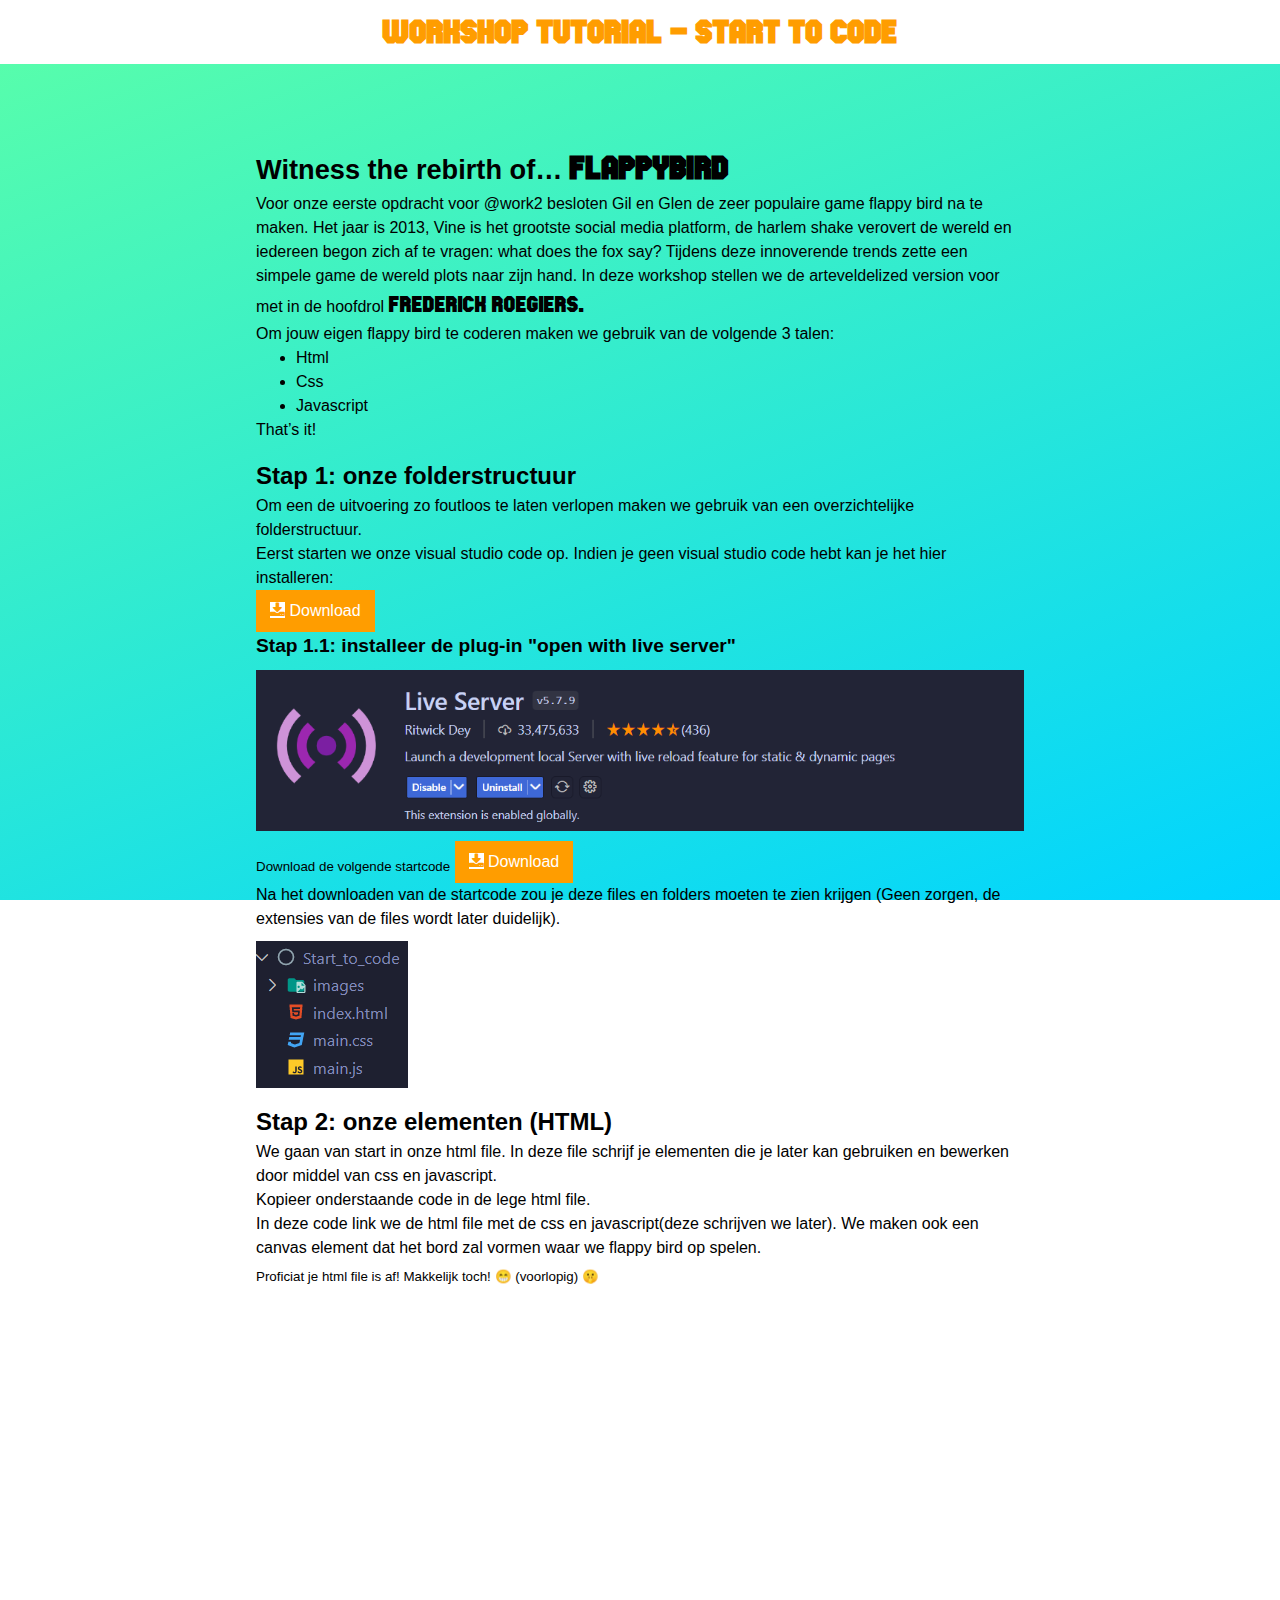
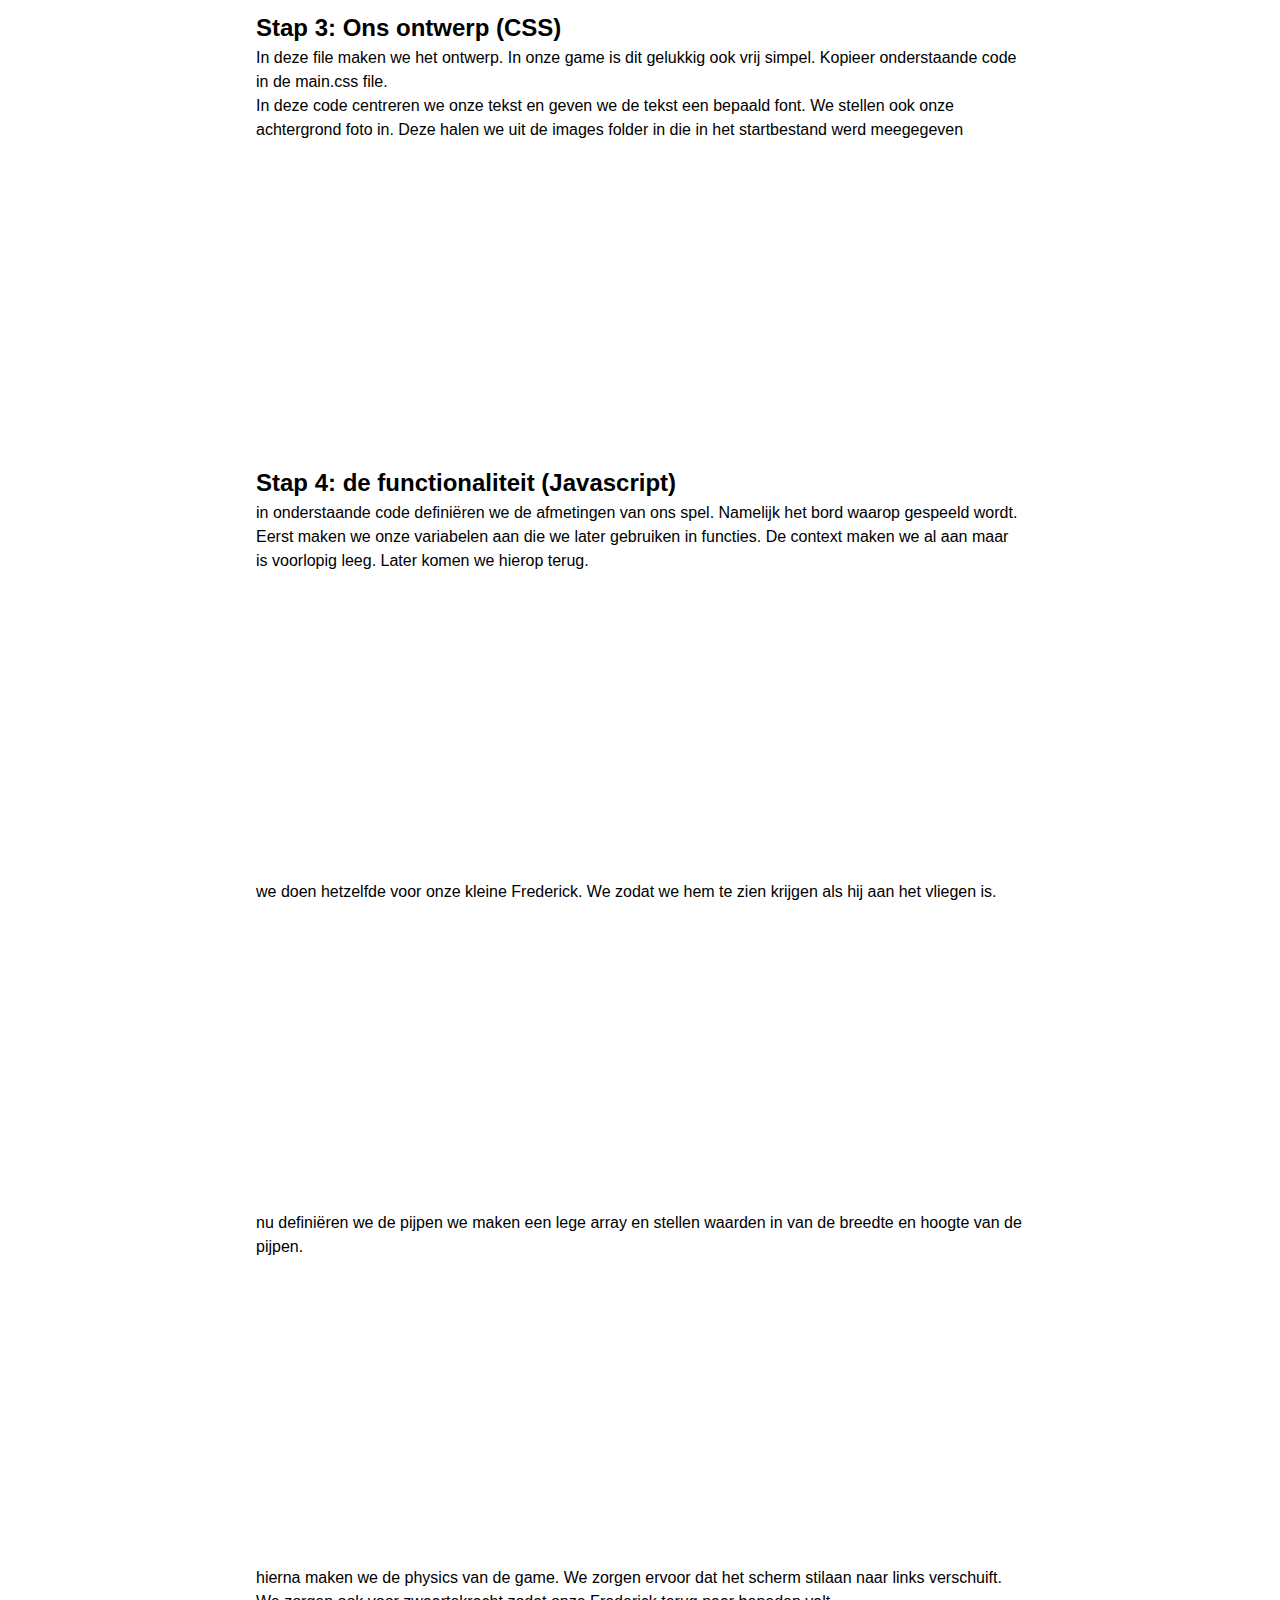
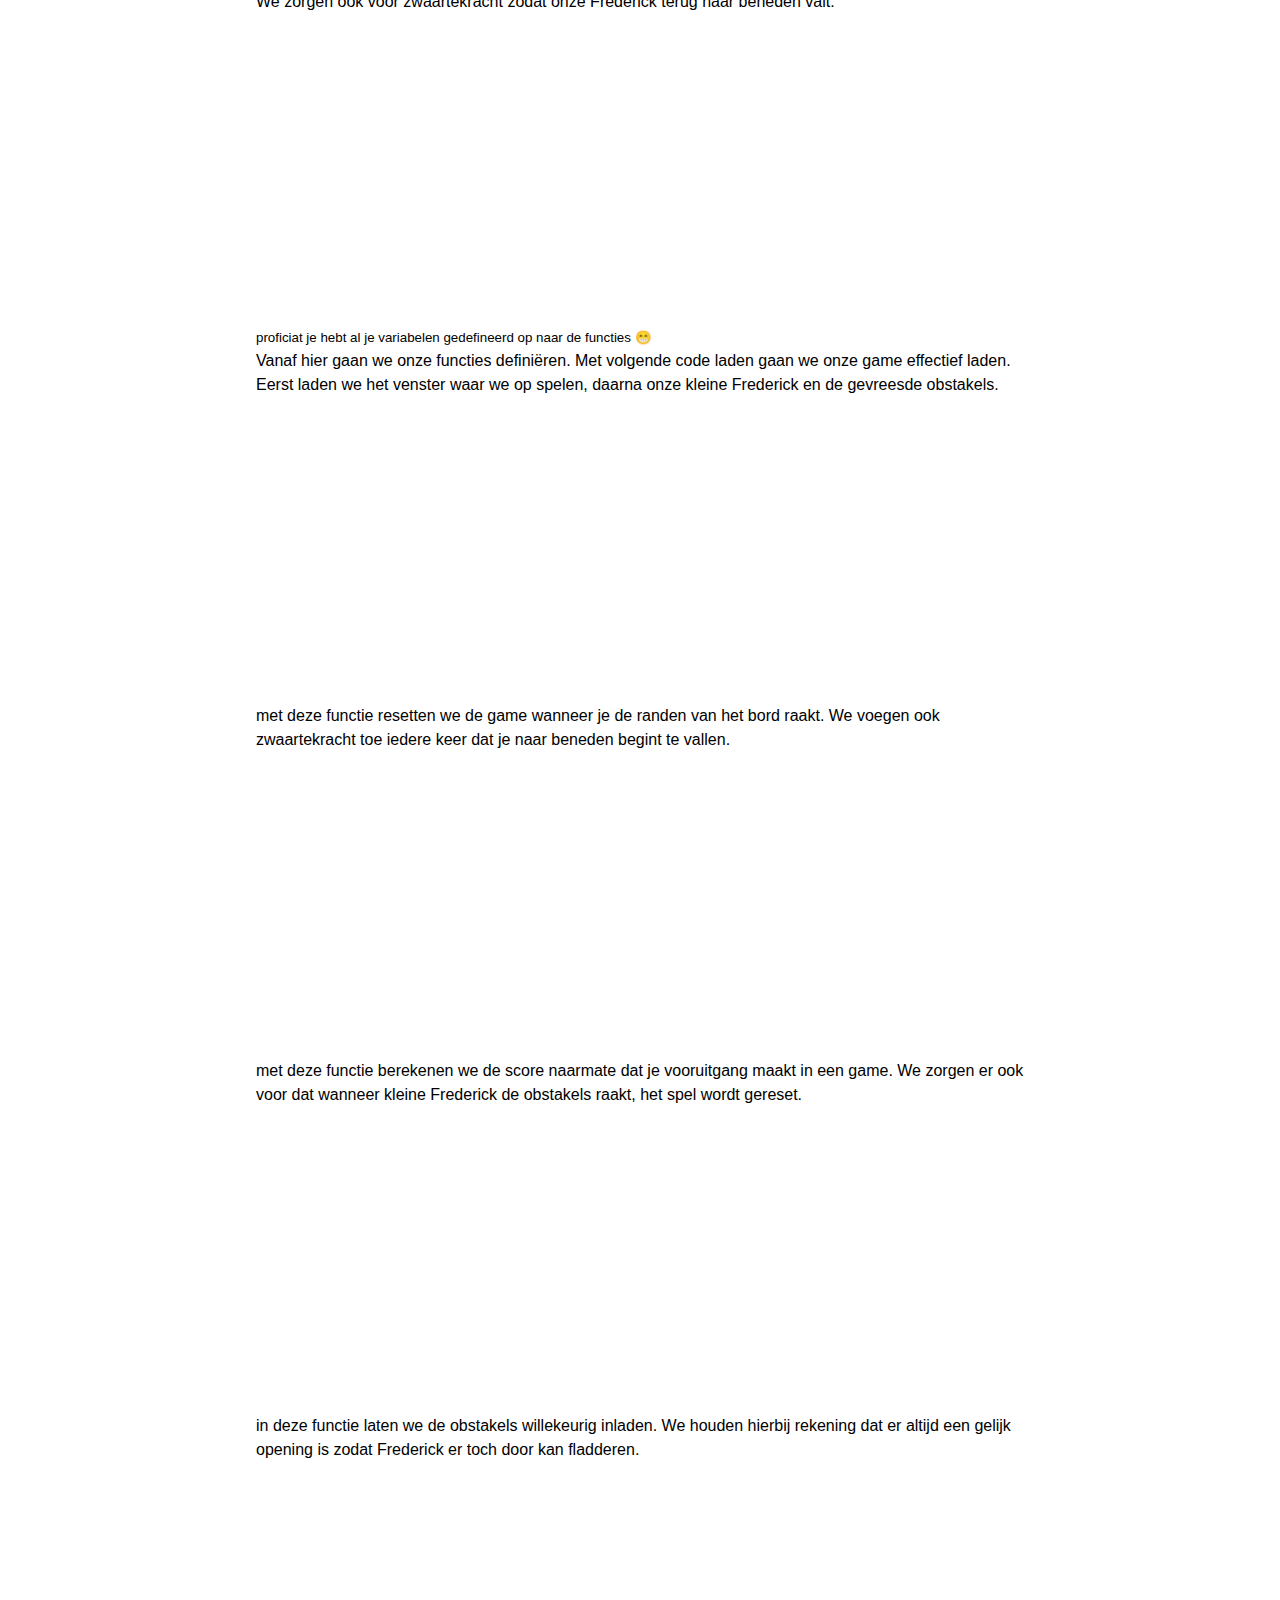
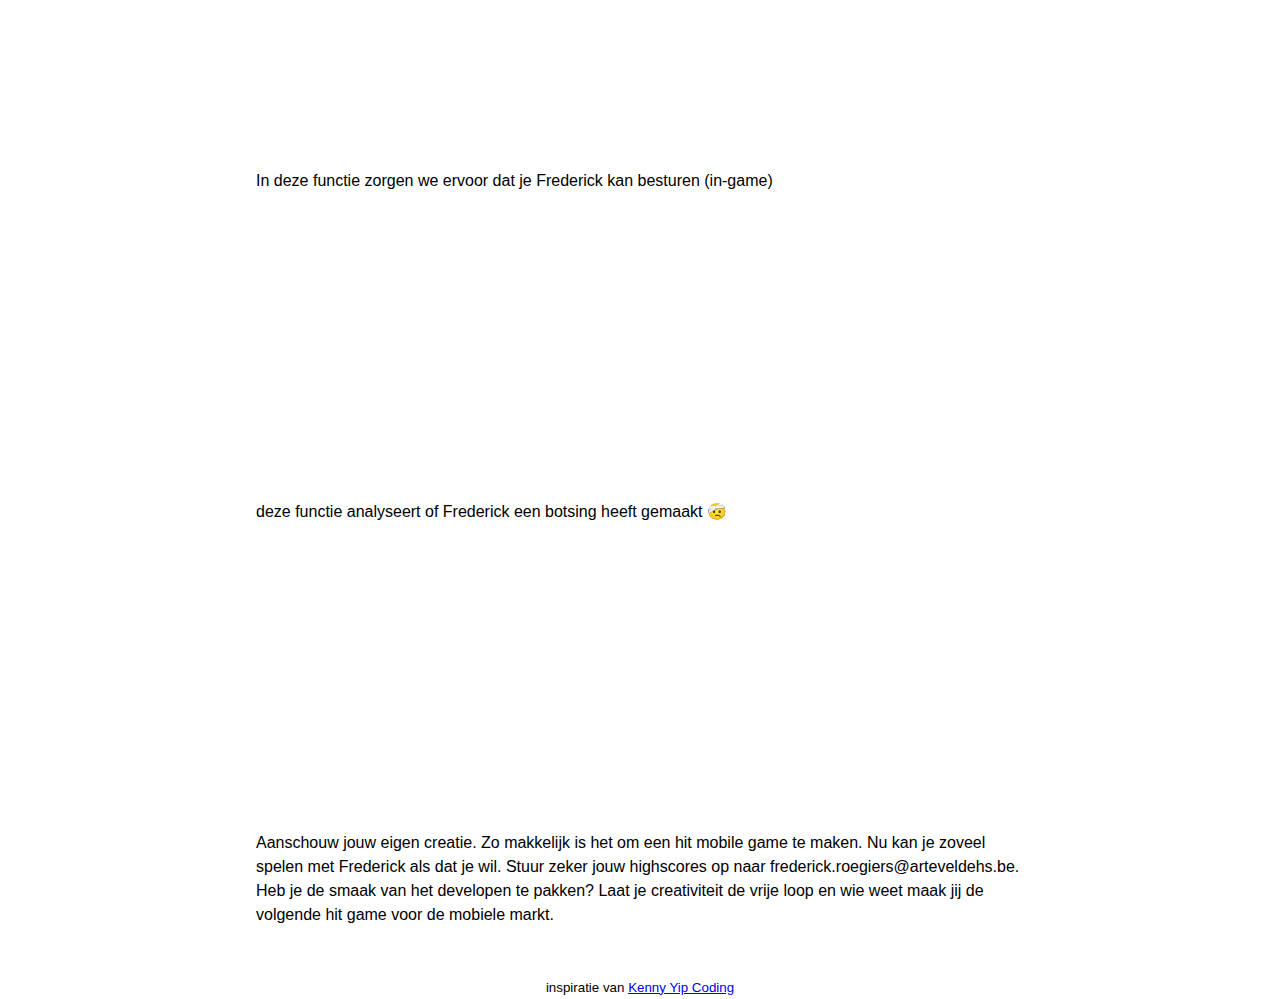
<file: index.html>
<!DOCTYPE html>
<html lang="en">

<head>
    <meta charset="UTF-8">
    <meta http-equiv="X-UA-Compatible" content="IE=edge">
    <meta name="viewport" content="width=device-width, initial-scale=1.0">
    <link rel="stylesheet" href="style/reset.css">
    <link rel="stylesheet" href="style/main.css">
    <link rel="stylesheet" href="https://cdnjs.cloudflare.com/ajax/libs/font-awesome/4.7.0/css/font-awesome.min.css">
    <link rel="shortcut icon" href="img/cursor.png" type="image/x-icon">
    <title>Tutorial FlappyBird</title>
</head>

<body>
    <nav>
        <h1>Workshop tutorial - Start To Code</h1>
    </nav>
    <header class="container info">
        <h2>Witness the rebirth of… <span>FlappyBird</span></h2>
        <p>Voor onze eerste opdracht voor @work2 besloten Gil en Glen de zeer populaire game flappy bird na te maken.
            Het jaar is 2013, Vine is het grootste social media platform, de harlem shake verovert de wereld en iedereen
            begon zich af te vragen: what does the fox say? Tijdens deze innoverende trends zette een simpele game de
            wereld plots naar zijn hand. In deze workshop stellen we de arteveldelized version voor met in de hoofdrol
            <span class="frederick">Frederick Roegiers.</span></p>
        <p>Om jouw eigen flappy bird te coderen maken we gebruik van de volgende 3 talen:
            <ul>
                <li>Html</li>
                <li>Css</li>
                <li>Javascript</li>
            </ul>
            That’s it!</p>
    </header>
    <main class="container">
        <section>
            <h3>Stap 1: onze folderstructuur</h3>
            <p>Om een de uitvoering zo foutloos te laten verlopen maken we gebruik van een overzichtelijke
                folderstructuur.</p>

            <p>Eerst starten we onze visual studio code op. Indien je geen visual studio code hebt kan je het hier
                installeren: </p>

            <button class="btn">
                <i class="fa fa-download"></i>
                <a href="https://code.visualstudio.com/" target="_blank">Download</a>
            </button>
            <h4>Stap 1.1: installeer de plug-in "open with live server"</h4>
            <img src="img/liveserver--ss.png" alt="live server">
            <sub>Download de volgende startcode</sub>
            <button class="btn">
                <i class="fa fa-download"></i>
                <a href="files/Start_to_code.zip" download="start to code">Download</a>
            </button>

            <p>Na het downloaden van de startcode zou je deze files en folders moeten te zien krijgen (Geen zorgen,
                de extensies van de files wordt later duidelijk).</p>
            <img src="img/startcode.png" alt="">
        </section>

        <section>
            <h3>Stap 2: onze elementen (HTML)</h3>
            <p>We gaan van start in onze html file. In deze file schrijf je elementen die je later kan gebruiken en
                bewerken door middel van css en javascript.</p>

            <p>Kopieer onderstaande code in de lege html file.</p>

            <p>In deze code link we de html file met de css en javascript(deze schrijven we later). We maken ook een
                canvas element dat het bord zal vormen waar we flappy bird op spelen.</p>

            <sub>Proficiat je html file is af! Makkelijk toch! 😁 (voorlopig) 🤫</sub>

            <iframe width="100%" height="300" src="//jsfiddle.net/godsfighter/qjn4vdhc/7/embedded/html,result/dark/"
                allowfullscreen="allowfullscreen" allowpaymentrequest frameborder="0"></iframe>
        </section>

        <section>
            <h3>Stap 3: Ons ontwerp (CSS)</h3>
            <p>In deze file maken we het ontwerp. In onze game is dit gelukkig ook vrij simpel. Kopieer onderstaande
                code in de main.css file.</p>

            <p>In deze code centreren we onze tekst en geven we de tekst een bepaald font. We stellen ook onze
                achtergrond foto in. Deze halen we uit de images folder in die in het startbestand werd meegegeven</p>

            <iframe width="100%" height="300" src="//jsfiddle.net/godsfighter/qjn4vdhc/7/embedded/css,result/dark/"
                allowfullscreen="allowfullscreen" allowpaymentrequest frameborder="0"></iframe>
        </section>

        <section>
            <h3>Stap 4: de functionaliteit (Javascript)</h3>
            <p>in onderstaande code definiëren we de afmetingen van ons spel. Namelijk het bord waarop gespeeld
                wordt. Eerst maken we onze variabelen aan die we later gebruiken in functies. De context maken we al aan
                maar is voorlopig leeg. Later komen we hierop terug.</p>
            <iframe width="100%" height="300" src="//jsfiddle.net/godsfighter/qjn4vdhc/10/embedded/js,result/dark/"
                allowfullscreen="allowfullscreen" allowpaymentrequest frameborder="0"></iframe>

            <p>we doen hetzelfde voor onze kleine Frederick. We zodat we hem te zien krijgen als hij aan het vliegen is.
            </p>
            <iframe width="100%" height="300" src="//jsfiddle.net/godsfighter/qjn4vdhc/12/embedded/js,result/dark/"
                allowfullscreen="allowfullscreen" allowpaymentrequest frameborder="0"></iframe>

            <p>nu definiëren we de pijpen we maken een lege array en stellen waarden in van de breedte en hoogte van de
                pijpen.</p>
            <iframe width="100%" height="300" src="//jsfiddle.net/godsfighter/qjn4vdhc/13/embedded/js,result/dark/"
                allowfullscreen="allowfullscreen" allowpaymentrequest frameborder="0"></iframe>

            <p>hierna maken we de physics van de game. We zorgen ervoor dat het scherm stilaan naar links verschuift. We
                zorgen ook voor zwaartekracht zodat onze Frederick terug naar beneden valt.</p>
            <iframe width="100%" height="300" src="//jsfiddle.net/godsfighter/qjn4vdhc/16/embedded/js,result/dark/"
                allowfullscreen="allowfullscreen" allowpaymentrequest frameborder="0"></iframe>

            <sub>proficiat je hebt al je variabelen gedefineerd op naar de functies 😁</sub>

            <p>Vanaf hier gaan we onze functies definiëren. Met volgende code laden gaan we onze game effectief laden.
                Eerst laden we het venster waar we op spelen, daarna onze kleine Frederick en de gevreesde obstakels.
            </p>
            <iframe width="100%" height="300" src="//jsfiddle.net/godsfighter/qjn4vdhc/17/embedded/js,result/dark/"
                allowfullscreen="allowfullscreen" allowpaymentrequest frameborder="0"></iframe>

            <p>met deze functie resetten we de game wanneer je de randen van het bord raakt. We voegen ook zwaartekracht
                toe iedere keer dat je naar beneden begint te vallen.</p>
            <iframe width="100%" height="300" src="//jsfiddle.net/godsfighter/qjn4vdhc/19/embedded/js,result/dark/"
                allowfullscreen="allowfullscreen" allowpaymentrequest frameborder="0"></iframe>

            <p>met deze functie berekenen we de score naarmate dat je vooruitgang maakt in een game. We zorgen er ook
                voor dat wanneer kleine Frederick de obstakels raakt, het spel wordt gereset.</p>
            <iframe width="100%" height="300" src="//jsfiddle.net/godsfighter/qjn4vdhc/21/embedded/js,result/dark/"
                allowfullscreen="allowfullscreen" allowpaymentrequest frameborder="0"></iframe>

            <p>in deze functie laten we de obstakels willekeurig inladen. We houden hierbij rekening dat er altijd een
                gelijk opening is zodat Frederick er toch door kan fladderen.</p>
            <iframe width="100%" height="300" src="//jsfiddle.net/godsfighter/qjn4vdhc/23/embedded/js,result/dark/"
                allowfullscreen="allowfullscreen" allowpaymentrequest frameborder="0"></iframe>

            <p>In deze functie zorgen we ervoor dat je Frederick kan besturen (in-game)</p>
            <iframe width="100%" height="300" src="//jsfiddle.net/godsfighter/qjn4vdhc/25/embedded/js,result/dark"
                allowfullscreen="allowfullscreen" allowpaymentrequest frameborder="0"></iframe>

            <p>deze functie analyseert of Frederick een botsing heeft gemaakt 🤕</p>
            <iframe width="100%" height="300" src="//jsfiddle.net/godsfighter/qjn4vdhc/27/embedded/js,result/dark/"
                allowfullscreen="allowfullscreen" allowpaymentrequest frameborder="0"></iframe>

            <p>Aanschouw jouw eigen creatie. Zo makkelijk is het om een hit mobile game te maken. Nu kan je zoveel
                spelen met Frederick als dat je wil. Stuur zeker jouw highscores op naar
                <span>frederick.roegiers@arteveldehs.be.</span></p>

            <p>Heb je de smaak van het developen te pakken? Laat je creativiteit de vrije loop en wie weet maak jij de
                volgende hit game voor de mobiele markt.</p>
        </section>

    </main>
    <footer>
        <small>inspiratie van <a href="https://www.youtube.com/@KennyYipCoding">Kenny Yip Coding</a></small>
    </footer>
</body>

</html>
</file>
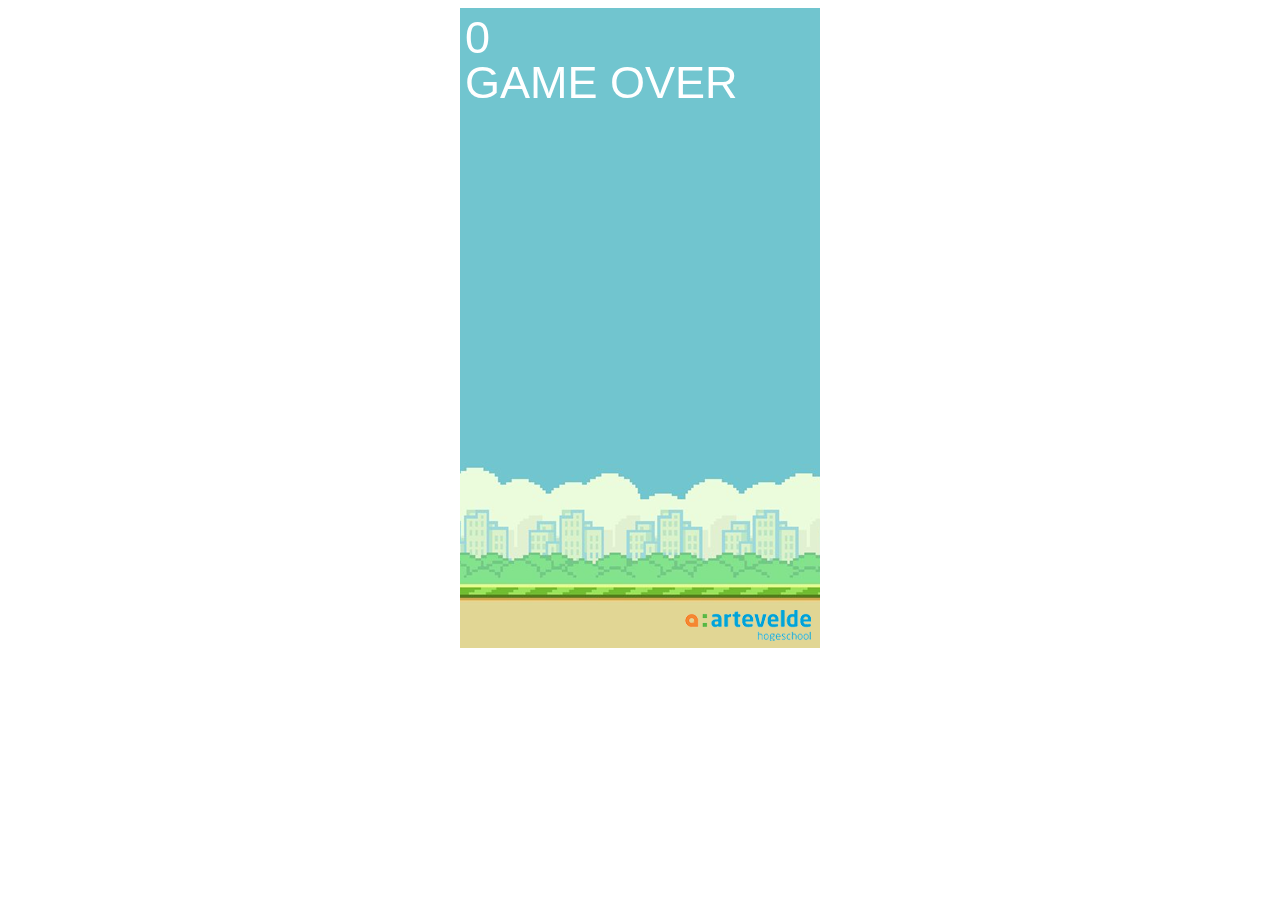
<file: game/index.html>
<!DOCTYPE html>
<html>
    <head>
        <meta charset="UTF-8">
        <meta name="viewport", content="width=device-width, initial-scale=1.0">
        <title>Flappy Bird</title>
        <link rel="stylesheet" href="flappybird.css">
        <script src="flappybird.js"></script>
    </head>
    <body>
        <canvas id="board"></canvas>
    </body>
</html>
</file>
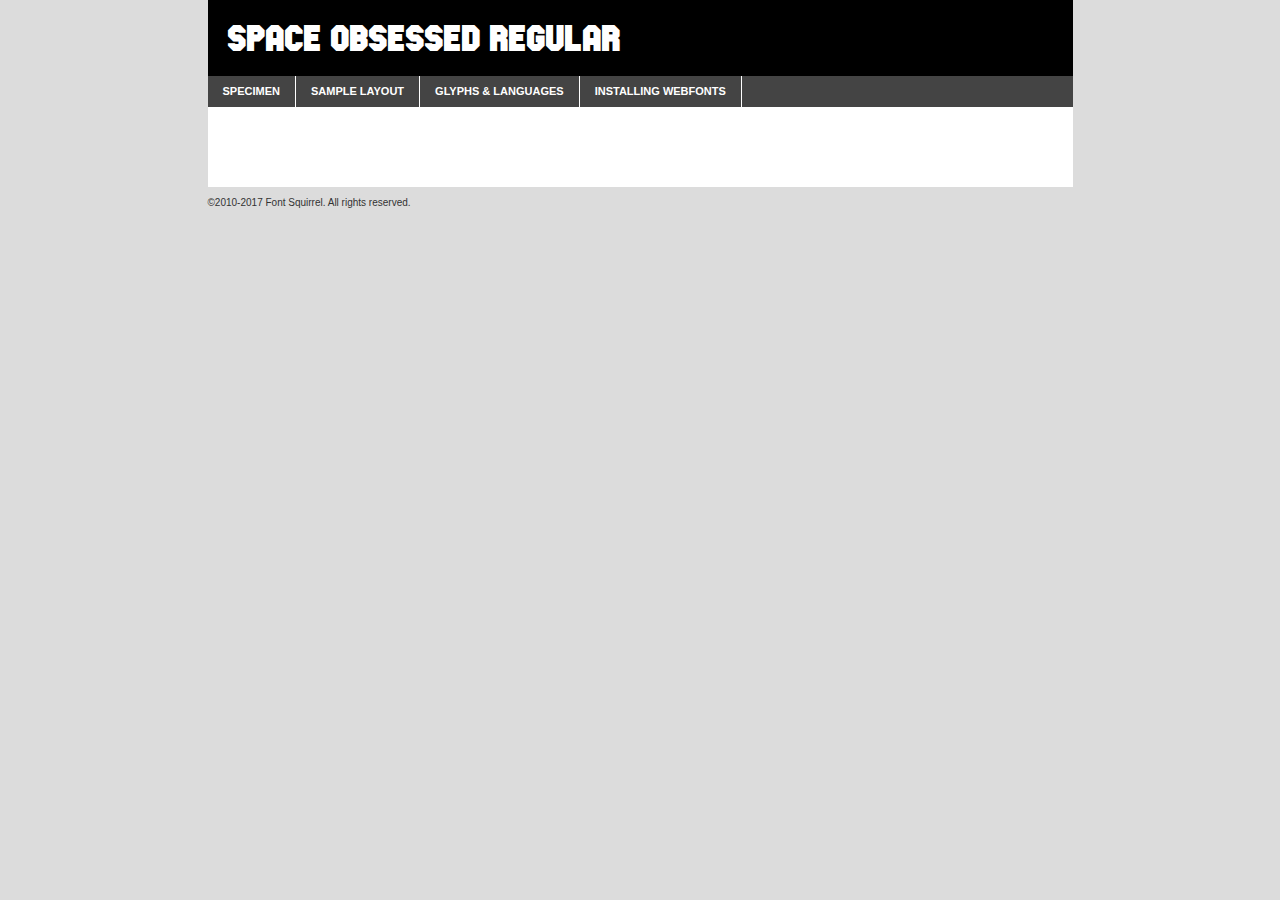
<file: fonts/spaceobsessed-5dzv-demo.html>
<!DOCTYPE html PUBLIC "-//W3C//DTD XHTML 1.0 Transitional//EN"
        "http://www.w3.org/TR/xhtml1/DTD/xhtml1-transitional.dtd">

<html xmlns="http://www.w3.org/1999/xhtml" xml:lang="en" lang="en">
<head>
    <meta http-equiv="Content-Type" content="text/html; charset=utf-8"/>
    <script src="http://ajax.googleapis.com/ajax/libs/jquery/1.7.2/jquery.min.js" type="text/javascript" charset="utf-8"></script>
    <script type="text/javascript">
		(function($) {
			$.fn.easyTabs = function(option) {
				var param = jQuery.extend({ fadeSpeed: 'fast', defaultContent: 1, activeClass: 'active' }, option);
				$(this).each(function() {
					var thisId = '#' + this.id;
					if ( param.defaultContent == '' )
					{
						param.defaultContent = 1;
					}
					if ( typeof param.defaultContent == 'number' )
					{
						var defaultTab = $(thisId + ' .tabs li:eq(' + (param.defaultContent - 1) + ') a').attr('href').substr(1);
					}
					else
					{
						var defaultTab = param.defaultContent;
					}
					$(thisId + ' .tabs li a').each(function() {
						var tabToHide = $(this).attr('href').substr(1);
						$('#' + tabToHide).addClass('easytabs-tab-content');
					});
					hideAll();
					changeContent(defaultTab);

					function hideAll() {$(thisId + ' .easytabs-tab-content').hide();}

					function changeContent(tabId)
					{
						hideAll();
						$(thisId + ' .tabs li').removeClass(param.activeClass);
						$(thisId + ' .tabs li a[href=#' + tabId + ']').closest('li').addClass(param.activeClass);
						if ( param.fadeSpeed != 'none' )
						{
							$(thisId + ' #' + tabId).fadeIn(param.fadeSpeed);
						}
						else
						{
							$(thisId + ' #' + tabId).show();
						}
					}

					$(thisId + ' .tabs li').click(function() {
						var tabId = $(this).find('a').attr('href').substr(1);
						changeContent(tabId);
						return false;
					});
				});
			}
		})(jQuery);
    </script>
    <link rel="stylesheet" href="specimen_files/specimen_stylesheet.css" type="text/css" charset="utf-8"/>
    <link rel="stylesheet" href="stylesheet.css" type="text/css" charset="utf-8"/>

    <style type="text/css">
        		body {
			font-family: 'space_obsessedregular';
        		}

            </style>

    <title>Space Obsessed Regular Specimen</title>


    <script type="text/javascript" charset="utf-8">
		$(document).ready(function() {
			$('#container').easyTabs({ defaultContent: 1 });
		});
    </script>
</head>

<body>
<div id="container">
    <div id="header">
		Space Obsessed Regular    </div>
    <ul class="tabs">
        <li><a href="#specimen">Specimen</a></li>
        <li><a href="#layout">Sample Layout</a></li>
		        <li><a href="#glyphs">Glyphs &amp; Languages</a></li>
        <li><a href="#installing">Installing Webfonts</a></li>

    </ul>

    <div id="main_content">


        <div id="specimen">

            <div class="section">
                <div class="grid12 firstcol">
                    <div class="huge">AaBb</div>
                </div>
            </div>

            <div class="section">
                <div class="glyph_range">A&#x200B;B&#x200b;C&#x200b;D&#x200b;E&#x200b;F&#x200b;G&#x200b;H&#x200b;I&#x200b;J&#x200b;K&#x200b;L&#x200b;M&#x200b;N&#x200b;O&#x200b;P&#x200b;Q&#x200b;R&#x200b;S&#x200b;T&#x200b;U&#x200b;V&#x200b;W&#x200b;X&#x200b;Y&#x200b;Z&#x200b;a&#x200b;b&#x200b;c&#x200b;d&#x200b;e&#x200b;f&#x200b;g&#x200b;h&#x200b;i&#x200b;j&#x200b;k&#x200b;l&#x200b;m&#x200b;n&#x200b;o&#x200b;p&#x200b;q&#x200b;r&#x200b;s&#x200b;t&#x200b;u&#x200b;v&#x200b;w&#x200b;x&#x200b;y&#x200b;z&#x200b;1&#x200b;2&#x200b;3&#x200b;4&#x200b;5&#x200b;6&#x200b;7&#x200b;8&#x200b;9&#x200b;0&#x200b;&amp;&#x200b;.&#x200b;,&#x200b;?&#x200b;!&#x200b;&#64;&#x200b;(&#x200b;)&#x200b;#&#x200b;$&#x200b;%&#x200b;*&#x200b;+&#x200b;-&#x200b;=&#x200b;:&#x200b;;</div>
            </div>
            <div class="section">
                <div class="grid12 firstcol">
                    <table class="sample_table">
                        <tr>
                            <td>10</td>
                            <td class="size10">abcdefghijklmnopqrstuvwxyzABCDEFGHIJKLMNOPQRSTUVWXYZ0123456789abcdefghijklmnopqrstuvwxyzABCDEFGHIJKLMNOPQRSTUVWXYZ0123456789abcdefghijklmnopqrstuvwxyzABCDEFGHIJKLMNOPQRSTUVWXYZ</td>
                        </tr>
                        <tr>
                            <td>11</td>
                            <td class="size11">abcdefghijklmnopqrstuvwxyzABCDEFGHIJKLMNOPQRSTUVWXYZ0123456789abcdefghijklmnopqrstuvwxyzABCDEFGHIJKLMNOPQRSTUVWXYZ0123456789abcdefghijklmnopqrstuvwxyzABCDEFGHIJKLMNOPQRSTUVWXYZ</td>
                        </tr>
                        <tr>
                            <td>12</td>
                            <td class="size12">abcdefghijklmnopqrstuvwxyzABCDEFGHIJKLMNOPQRSTUVWXYZ0123456789abcdefghijklmnopqrstuvwxyzABCDEFGHIJKLMNOPQRSTUVWXYZ0123456789abcdefghijklmnopqrstuvwxyzABCDEFGHIJKLMNOPQRSTUVWXYZ</td>
                        </tr>
                        <tr>
                            <td>13</td>
                            <td class="size13">abcdefghijklmnopqrstuvwxyzABCDEFGHIJKLMNOPQRSTUVWXYZ0123456789abcdefghijklmnopqrstuvwxyzABCDEFGHIJKLMNOPQRSTUVWXYZ0123456789abcdefghijklmnopqrstuvwxyzABCDEFGHIJKLMNOPQRSTUVWXYZ</td>
                        </tr>
                        <tr>
                            <td>14</td>
                            <td class="size14">abcdefghijklmnopqrstuvwxyzABCDEFGHIJKLMNOPQRSTUVWXYZ0123456789abcdefghijklmnopqrstuvwxyzABCDEFGHIJKLMNOPQRSTUVWXYZ0123456789abcdefghijklmnopqrstuvwxyzABCDEFGHIJKLMNOPQRSTUVWXYZ</td>
                        </tr>
                        <tr>
                            <td>16</td>
                            <td class="size16">abcdefghijklmnopqrstuvwxyzABCDEFGHIJKLMNOPQRSTUVWXYZ0123456789abcdefghijklmnopqrstuvwxyzABCDEFGHIJKLMNOPQRSTUVWXYZ</td>
                        </tr>
                        <tr>
                            <td>18</td>
                            <td class="size18">abcdefghijklmnopqrstuvwxyzABCDEFGHIJKLMNOPQRSTUVWXYZ0123456789abcdefghijklmnopqrstuvwxyzABCDEFGHIJKLMNOPQRSTUVWXYZ</td>
                        </tr>
                        <tr>
                            <td>20</td>
                            <td class="size20">abcdefghijklmnopqrstuvwxyzABCDEFGHIJKLMNOPQRSTUVWXYZ0123456789abcdefghijklmnopqrstuvwxyzABCDEFGHIJKLMNOPQRSTUVWXYZ</td>
                        </tr>
                        <tr>
                            <td>24</td>
                            <td class="size24">abcdefghijklmnopqrstuvwxyzABCDEFGHIJKLMNOPQRSTUVWXYZ0123456789abcdefghijklmnopqrstuvwxyzABCDEFGHIJKLMNOPQRSTUVWXYZ</td>
                        </tr>
                        <tr>
                            <td>30</td>
                            <td class="size30">abcdefghijklmnopqrstuvwxyzABCDEFGHIJKLMNOPQRSTUVWXYZ0123456789abcdefghijklmnopqrstuvwxyzABCDEFGHIJKLMNOPQRSTUVWXYZ</td>
                        </tr>
                        <tr>
                            <td>36</td>
                            <td class="size36">abcdefghijklmnopqrstuvwxyzABCDEFGHIJKLMNOPQRSTUVWXYZ0123456789abcdefghijklmnopqrstuvwxyzABCDEFGHIJKLMNOPQRSTUVWXYZ</td>
                        </tr>
                        <tr>
                            <td>48</td>
                            <td class="size48">abcdefghijklmnopqrstuvwxyzABCDEFGHIJKLMNOPQRSTUVWXYZ0123456789abcdefghijklmnopqrstuvwxyzABCDEFGHIJKLMNOPQRSTUVWXYZ</td>
                        </tr>
                        <tr>
                            <td>60</td>
                            <td class="size60">abcdefghijklmnopqrstuvwxyzABCDEFGHIJKLMNOPQRSTUVWXYZ0123456789abcdefghijklmnopqrstuvwxyzABCDEFGHIJKLMNOPQRSTUVWXYZ</td>
                        </tr>
                        <tr>
                            <td>72</td>
                            <td class="size72">abcdefghijklmnopqrstuvwxyzABCDEFGHIJKLMNOPQRSTUVWXYZ0123456789abcdefghijklmnopqrstuvwxyzABCDEFGHIJKLMNOPQRSTUVWXYZ</td>
                        </tr>
                        <tr>
                            <td>90</td>
                            <td class="size90">abcdefghijklmnopqrstuvwxyzABCDEFGHIJKLMNOPQRSTUVWXYZ0123456789abcdefghijklmnopqrstuvwxyzABCDEFGHIJKLMNOPQRSTUVWXYZ</td>
                        </tr>
                    </table>

                </div>

            </div>


            <div class="section" id="bodycomparison">


                <div id="xheight">
                    <div class="fontbody">&#x25FC;&#x25FC;&#x25FC;&#x25FC;&#x25FC;&#x25FC;&#x25FC;&#x25FC;&#x25FC;&#x25FC;&#x25FC;&#x25FC;&#x25FC;&#x25FC;&#x25FC;&#x25FC;&#x25FC;&#x25FC;&#x25FC;&#x25FC;&#x25FC;&#x25FC;&#x25FC;&#x25FC;&#x25FC;&#x25FC;&#x25FC;&#x25FC;&#x25FC;&#x25FC;&#x25FC;&#x25FC;&#x25FC;&#x25FC;&#x25FC;&#x25FC;&#x25FC;&#x25FC;&#x25FC;&#x25FC;&#x25FC;&#x25FC;&#x25FC;&#x25FC;&#x25FC;&#x25FC;&#x25FC;&#x25FC;&#x25FC;&#x25FC;&#x25FC;&#x25FC;&#x25FC;&#x25FC;&#x25FC;&#x25FC;&#x25FC;&#x25FC;&#x25FC;&#x25FC;&#x25FC;&#x25FC;&#x25FC;&#x25FC;&#x25FC;&#x25FC;&#x25FC;&#x25FC;&#x25FC;&#x25FC;&#x25FC;&#x25FC;&#x25FC;&#x25FC;&#x25FC;&#x25FC;&#x25FC;&#x25FC;&#x25FC;&#x25FC;&#x25FC;&#x25FC;&#x25FC;&#x25FC;&#x25FC;&#x25FC;&#x25FC;&#x25FC;&#x25FC;&#x25FC;&#x25FC;&#x25FC;&#x25FC;&#x25FC;&#x25FC;&#x25FC;&#x25FC;&#x25FC;&#x25FC;body</div>
                    <div class="arialbody">body</div>
                    <div class="verdanabody">body</div>
                    <div class="georgiabody">body</div>
                </div>
                <div class="fontbody" style="z-index:1">
                    body<span>Space Obsessed Regular</span>
                </div>
                <div class="arialbody" style="z-index:1">
                    body<span>Arial</span>
                </div>
                <div class="verdanabody" style="z-index:1">
                    body<span>Verdana</span>
                </div>
                <div class="georgiabody" style="z-index:1">
                    body<span>Georgia</span>
                </div>


            </div>


            <div class="section psample psample_row1" id="">

                <div class="grid2 firstcol">
                    <p class="size10"><span>10.</span>Aenean lacinia bibendum nulla sed consectetur. Fusce dapibus, tellus ac cursus commodo, tortor mauris condimentum nibh, ut fermentum massa justo sit amet risus. Nullam id dolor id nibh ultricies vehicula ut id elit. Cum sociis natoque penatibus et magnis dis parturient montes, nascetur ridiculus mus. Nulla vitae elit libero, a pharetra augue.</p>

                </div>
                <div class="grid3">
                    <p class="size11"><span>11.</span>Aenean lacinia bibendum nulla sed consectetur. Fusce dapibus, tellus ac cursus commodo, tortor mauris condimentum nibh, ut fermentum massa justo sit amet risus. Nullam id dolor id nibh ultricies vehicula ut id elit. Cum sociis natoque penatibus et magnis dis parturient montes, nascetur ridiculus mus. Nulla vitae elit libero, a pharetra augue.</p>

                </div>
                <div class="grid3">
                    <p class="size12"><span>12.</span>Aenean lacinia bibendum nulla sed consectetur. Fusce dapibus, tellus ac cursus commodo, tortor mauris condimentum nibh, ut fermentum massa justo sit amet risus. Nullam id dolor id nibh ultricies vehicula ut id elit. Cum sociis natoque penatibus et magnis dis parturient montes, nascetur ridiculus mus. Nulla vitae elit libero, a pharetra augue.</p>

                </div>
                <div class="grid4">
                    <p class="size13"><span>13.</span>Aenean lacinia bibendum nulla sed consectetur. Fusce dapibus, tellus ac cursus commodo, tortor mauris condimentum nibh, ut fermentum massa justo sit amet risus. Nullam id dolor id nibh ultricies vehicula ut id elit. Cum sociis natoque penatibus et magnis dis parturient montes, nascetur ridiculus mus. Nulla vitae elit libero, a pharetra augue.</p>

                </div>
                <div class="white_blend"></div>

            </div>
            <div class="section psample psample_row2" id="">
                <div class="grid3 firstcol">
                    <p class="size14"><span>14.</span>Aenean lacinia bibendum nulla sed consectetur. Fusce dapibus, tellus ac cursus commodo, tortor mauris condimentum nibh, ut fermentum massa justo sit amet risus. Nullam id dolor id nibh ultricies vehicula ut id elit. Cum sociis natoque penatibus et magnis dis parturient montes, nascetur ridiculus mus. Nulla vitae elit libero, a pharetra augue.</p>

                </div>
                <div class="grid4">
                    <p class="size16"><span>16.</span>Aenean lacinia bibendum nulla sed consectetur. Fusce dapibus, tellus ac cursus commodo, tortor mauris condimentum nibh, ut fermentum massa justo sit amet risus. Nullam id dolor id nibh ultricies vehicula ut id elit. Cum sociis natoque penatibus et magnis dis parturient montes, nascetur ridiculus mus. Nulla vitae elit libero, a pharetra augue.</p>

                </div>
                <div class="grid5">
                    <p class="size18"><span>18.</span>Aenean lacinia bibendum nulla sed consectetur. Fusce dapibus, tellus ac cursus commodo, tortor mauris condimentum nibh, ut fermentum massa justo sit amet risus. Nullam id dolor id nibh ultricies vehicula ut id elit. Cum sociis natoque penatibus et magnis dis parturient montes, nascetur ridiculus mus. Nulla vitae elit libero, a pharetra augue.</p>

                </div>

                <div class="white_blend"></div>

            </div>

            <div class="section psample psample_row3" id="">
                <div class="grid5 firstcol">
                    <p class="size20"><span>20.</span>Aenean lacinia bibendum nulla sed consectetur. Fusce dapibus, tellus ac cursus commodo, tortor mauris condimentum nibh, ut fermentum massa justo sit amet risus. Nullam id dolor id nibh ultricies vehicula ut id elit. Cum sociis natoque penatibus et magnis dis parturient montes, nascetur ridiculus mus. Nulla vitae elit libero, a pharetra augue.</p>
                </div>
                <div class="grid7">
                    <p class="size24"><span>24.</span>Aenean lacinia bibendum nulla sed consectetur. Fusce dapibus, tellus ac cursus commodo, tortor mauris condimentum nibh, ut fermentum massa justo sit amet risus. Nullam id dolor id nibh ultricies vehicula ut id elit. Cum sociis natoque penatibus et magnis dis parturient montes, nascetur ridiculus mus. Nulla vitae elit libero, a pharetra augue.</p>
                </div>

                <div class="white_blend"></div>

            </div>

            <div class="section psample psample_row4" id="">
                <div class="grid12 firstcol">
                    <p class="size30"><span>30.</span>Aenean lacinia bibendum nulla sed consectetur. Fusce dapibus, tellus ac cursus commodo, tortor mauris condimentum nibh, ut fermentum massa justo sit amet risus. Nullam id dolor id nibh ultricies vehicula ut id elit. Cum sociis natoque penatibus et magnis dis parturient montes, nascetur ridiculus mus. Nulla vitae elit libero, a pharetra augue.</p>
                </div>
                <div class="white_blend"></div>

            </div>


            <div class="section psample psample_row1 fullreverse">
                <div class="grid2 firstcol">
                    <p class="size10"><span>10.</span>Aenean lacinia bibendum nulla sed consectetur. Fusce dapibus, tellus ac cursus commodo, tortor mauris condimentum nibh, ut fermentum massa justo sit amet risus. Nullam id dolor id nibh ultricies vehicula ut id elit. Cum sociis natoque penatibus et magnis dis parturient montes, nascetur ridiculus mus. Nulla vitae elit libero, a pharetra augue.</p>

                </div>
                <div class="grid3">
                    <p class="size11"><span>11.</span>Aenean lacinia bibendum nulla sed consectetur. Fusce dapibus, tellus ac cursus commodo, tortor mauris condimentum nibh, ut fermentum massa justo sit amet risus. Nullam id dolor id nibh ultricies vehicula ut id elit. Cum sociis natoque penatibus et magnis dis parturient montes, nascetur ridiculus mus. Nulla vitae elit libero, a pharetra augue.</p>

                </div>
                <div class="grid3">
                    <p class="size12"><span>12.</span>Aenean lacinia bibendum nulla sed consectetur. Fusce dapibus, tellus ac cursus commodo, tortor mauris condimentum nibh, ut fermentum massa justo sit amet risus. Nullam id dolor id nibh ultricies vehicula ut id elit. Cum sociis natoque penatibus et magnis dis parturient montes, nascetur ridiculus mus. Nulla vitae elit libero, a pharetra augue.</p>

                </div>
                <div class="grid4">
                    <p class="size13"><span>13.</span>Aenean lacinia bibendum nulla sed consectetur. Fusce dapibus, tellus ac cursus commodo, tortor mauris condimentum nibh, ut fermentum massa justo sit amet risus. Nullam id dolor id nibh ultricies vehicula ut id elit. Cum sociis natoque penatibus et magnis dis parturient montes, nascetur ridiculus mus. Nulla vitae elit libero, a pharetra augue.</p>

                </div>
                <div class="black_blend"></div>

            </div>

            <div class="section psample psample_row2 fullreverse">
                <div class="grid3 firstcol">
                    <p class="size14"><span>14.</span>Aenean lacinia bibendum nulla sed consectetur. Fusce dapibus, tellus ac cursus commodo, tortor mauris condimentum nibh, ut fermentum massa justo sit amet risus. Nullam id dolor id nibh ultricies vehicula ut id elit. Cum sociis natoque penatibus et magnis dis parturient montes, nascetur ridiculus mus. Nulla vitae elit libero, a pharetra augue.</p>

                </div>
                <div class="grid4">
                    <p class="size16"><span>16.</span>Aenean lacinia bibendum nulla sed consectetur. Fusce dapibus, tellus ac cursus commodo, tortor mauris condimentum nibh, ut fermentum massa justo sit amet risus. Nullam id dolor id nibh ultricies vehicula ut id elit. Cum sociis natoque penatibus et magnis dis parturient montes, nascetur ridiculus mus. Nulla vitae elit libero, a pharetra augue.</p>

                </div>
                <div class="grid5">
                    <p class="size18"><span>18.</span>Aenean lacinia bibendum nulla sed consectetur. Fusce dapibus, tellus ac cursus commodo, tortor mauris condimentum nibh, ut fermentum massa justo sit amet risus. Nullam id dolor id nibh ultricies vehicula ut id elit. Cum sociis natoque penatibus et magnis dis parturient montes, nascetur ridiculus mus. Nulla vitae elit libero, a pharetra augue.</p>

                </div>
                <div class="black_blend"></div>

            </div>

            <div class="section psample fullreverse psample_row3" id="">
                <div class="grid5 firstcol">
                    <p class="size20"><span>20.</span>Aenean lacinia bibendum nulla sed consectetur. Fusce dapibus, tellus ac cursus commodo, tortor mauris condimentum nibh, ut fermentum massa justo sit amet risus. Nullam id dolor id nibh ultricies vehicula ut id elit. Cum sociis natoque penatibus et magnis dis parturient montes, nascetur ridiculus mus. Nulla vitae elit libero, a pharetra augue.</p>
                </div>
                <div class="grid7">
                    <p class="size24"><span>24.</span>Aenean lacinia bibendum nulla sed consectetur. Fusce dapibus, tellus ac cursus commodo, tortor mauris condimentum nibh, ut fermentum massa justo sit amet risus. Nullam id dolor id nibh ultricies vehicula ut id elit. Cum sociis natoque penatibus et magnis dis parturient montes, nascetur ridiculus mus. Nulla vitae elit libero, a pharetra augue.</p>
                </div>

                <div class="black_blend"></div>

            </div>

            <div class="section psample fullreverse psample_row4" id="" style="border-bottom: 20px #000 solid;">
                <div class="grid12 firstcol">
                    <p class="size30"><span>30.</span>Aenean lacinia bibendum nulla sed consectetur. Fusce dapibus, tellus ac cursus commodo, tortor mauris condimentum nibh, ut fermentum massa justo sit amet risus. Nullam id dolor id nibh ultricies vehicula ut id elit. Cum sociis natoque penatibus et magnis dis parturient montes, nascetur ridiculus mus. Nulla vitae elit libero, a pharetra augue.</p>
                </div>
                <div class="black_blend"></div>

            </div>


        </div>

        <div id="layout">

            <div class="section">

                <div class="grid12 firstcol">
                    <h1>Lorem Ipsum Dolor</h1>
                    <h2>Etiam porta sem malesuada magna mollis euismod</h2>

                    <p class="byline">By <a href="#link">Aenean Lacinia</a></p>
                </div>
            </div>
            <div class="section">
                <div class="grid8 firstcol">
                    <p class="large">Donec sed odio dui. Morbi leo risus, porta ac consectetur ac, vestibulum at eros. Fusce dapibus, tellus ac cursus commodo, tortor mauris condimentum nibh, ut fermentum massa justo sit amet risus. </p>


                    <h3>Pellentesque ornare sem</h3>

                    <p>Maecenas sed diam eget risus varius blandit sit amet non magna. Maecenas faucibus mollis interdum. Donec ullamcorper nulla non metus auctor fringilla. Nullam id dolor id nibh ultricies vehicula ut id elit. Nullam id dolor id nibh ultricies vehicula ut id elit. </p>

                    <p>Aenean eu leo quam. Pellentesque ornare sem lacinia quam venenatis vestibulum. Lorem ipsum dolor sit amet, consectetur adipiscing elit. Cum sociis natoque penatibus et magnis dis parturient montes, nascetur ridiculus mus. </p>

                    <p>Nulla vitae elit libero, a pharetra augue. Praesent commodo cursus magna, vel scelerisque nisl consectetur et. Aenean lacinia bibendum nulla sed consectetur. </p>

                    <p>Nullam quis risus eget urna mollis ornare vel eu leo. Nullam quis risus eget urna mollis ornare vel eu leo. Maecenas sed diam eget risus varius blandit sit amet non magna. Donec ullamcorper nulla non metus auctor fringilla. </p>

                    <h3>Cras mattis consectetur</h3>

                    <p>Aenean eu leo quam. Pellentesque ornare sem lacinia quam venenatis vestibulum. Aenean lacinia bibendum nulla sed consectetur. Integer posuere erat a ante venenatis dapibus posuere velit aliquet. Cras mattis consectetur purus sit amet fermentum. </p>

                    <p>Nullam id dolor id nibh ultricies vehicula ut id elit. Nullam quis risus eget urna mollis ornare vel eu leo. Cras mattis consectetur purus sit amet fermentum.</p>
                </div>

                <div class="grid4 sidebar">

                    <div class="box reverse">
                        <p class="last">Nullam quis risus eget urna mollis ornare vel eu leo. Donec ullamcorper nulla non metus auctor fringilla. Cras mattis consectetur purus sit amet fermentum. Sed posuere consectetur est at lobortis. Lorem ipsum dolor sit amet, consectetur adipiscing elit. </p>
                    </div>

                    <p class="caption">Maecenas sed diam eget risus varius.</p>

                    <p>Vestibulum id ligula porta felis euismod semper. Integer posuere erat a ante venenatis dapibus posuere velit aliquet. Vestibulum id ligula porta felis euismod semper. Sed posuere consectetur est at lobortis. Maecenas sed diam eget risus varius blandit sit amet non magna. Fusce dapibus, tellus ac cursus commodo, tortor mauris condimentum nibh, ut fermentum massa justo sit amet risus. </p>


                    <p>Duis mollis, est non commodo luctus, nisi erat porttitor ligula, eget lacinia odio sem nec elit. Aenean lacinia bibendum nulla sed consectetur. Vivamus sagittis lacus vel augue laoreet rutrum faucibus dolor auctor. Aenean lacinia bibendum nulla sed consectetur. Nullam quis risus eget urna mollis ornare vel eu leo. </p>

                    <p>Praesent commodo cursus magna, vel scelerisque nisl consectetur et. Donec ullamcorper nulla non metus auctor fringilla. Maecenas faucibus mollis interdum. Fusce dapibus, tellus ac cursus commodo, tortor mauris condimentum nibh, ut fermentum massa justo sit amet risus. </p>

                </div>
            </div>

        </div>


		

        <div id="glyphs">
            <div class="section">
                <div class="grid12 firstcol">

                    <h1>Language Support</h1>
                    <p>The subset of Space Obsessed Regular in this kit supports the following languages:<br/>

						Albanian, Basque, Breton, Chamorro, Danish, Dutch, English, Faroese, Finnish, French, Frisian, Galician, German, Icelandic, Italian, Malagasy, Norwegian, Portuguese, Spanish, Alsatian, Aragonese, Arapaho, Arrernte, Asturian, Aymara, Bislama, Cebuano, Corsican, Fijian, French_creole, Genoese, Gilbertese, Greenlandic, Haitian_creole, Hiligaynon, Hmong, Hopi, Ibanag, Iloko_ilokano, Indonesian, Interglossa_glosa, Interlingua, Irish_gaelic, Jerriais, Lojban, Lombard, Luxembourgeois, Manx, Mohawk, Norfolk_pitcairnese, Occitan, Oromo, Pangasinan, Papiamento, Piedmontese, Potawatomi, Rhaeto-romance, Romansh, Rotokas, Sami_lule, Samoan, Sardinian, Scots_gaelic, Seychelles_creole, Shona, Sicilian, Somali, Southern_ndebele, Swahili, Swati_swazi, Tagalog_filipino_pilipino, Tetum, Tok_pisin, Uyghur_latinized, Volapuk, Walloon, Warlpiri, Xhosa, Yapese, Zulu, Latinbasic, Ubasic, Demo                    </p>
                    <h1>Glyph Chart</h1>
                    <p>The subset of Space Obsessed Regular in this kit includes all the glyphs listed below. Unicode entities are included above each glyph to help you insert individual characters into your layout.</p>
                    <div id="glyph_chart">

																				                                <div><p>&amp;#29;</p>&#29;</div>
																				                                <div><p>&amp;#13;</p>&#13;</div>
																				                                <div><p>&amp;#29;</p>&#29;</div>
																				                                <div><p>&amp;#32;</p>&#32;</div>
																				                                <div><p>&amp;#33;</p>&#33;</div>
																				                                <div><p>&amp;#34;</p>&#34;</div>
																				                                <div><p>&amp;#35;</p>&#35;</div>
																				                                <div><p>&amp;#36;</p>&#36;</div>
																				                                <div><p>&amp;#37;</p>&#37;</div>
																				                                <div><p>&amp;#38;</p>&#38;</div>
																				                                <div><p>&amp;#39;</p>&#39;</div>
																				                                <div><p>&amp;#40;</p>&#40;</div>
																				                                <div><p>&amp;#41;</p>&#41;</div>
																				                                <div><p>&amp;#42;</p>&#42;</div>
																				                                <div><p>&amp;#43;</p>&#43;</div>
																				                                <div><p>&amp;#44;</p>&#44;</div>
																				                                <div><p>&amp;#45;</p>&#45;</div>
																				                                <div><p>&amp;#46;</p>&#46;</div>
																				                                <div><p>&amp;#47;</p>&#47;</div>
																				                                <div><p>&amp;#48;</p>&#48;</div>
																				                                <div><p>&amp;#49;</p>&#49;</div>
																				                                <div><p>&amp;#50;</p>&#50;</div>
																				                                <div><p>&amp;#51;</p>&#51;</div>
																				                                <div><p>&amp;#52;</p>&#52;</div>
																				                                <div><p>&amp;#53;</p>&#53;</div>
																				                                <div><p>&amp;#54;</p>&#54;</div>
																				                                <div><p>&amp;#55;</p>&#55;</div>
																				                                <div><p>&amp;#56;</p>&#56;</div>
																				                                <div><p>&amp;#57;</p>&#57;</div>
																				                                <div><p>&amp;#58;</p>&#58;</div>
																				                                <div><p>&amp;#59;</p>&#59;</div>
																				                                <div><p>&amp;#60;</p>&#60;</div>
																				                                <div><p>&amp;#61;</p>&#61;</div>
																				                                <div><p>&amp;#62;</p>&#62;</div>
																				                                <div><p>&amp;#63;</p>&#63;</div>
																				                                <div><p>&amp;#64;</p>&#64;</div>
																				                                <div><p>&amp;#65;</p>&#65;</div>
																				                                <div><p>&amp;#66;</p>&#66;</div>
																				                                <div><p>&amp;#67;</p>&#67;</div>
																				                                <div><p>&amp;#68;</p>&#68;</div>
																				                                <div><p>&amp;#69;</p>&#69;</div>
																				                                <div><p>&amp;#70;</p>&#70;</div>
																				                                <div><p>&amp;#71;</p>&#71;</div>
																				                                <div><p>&amp;#72;</p>&#72;</div>
																				                                <div><p>&amp;#73;</p>&#73;</div>
																				                                <div><p>&amp;#74;</p>&#74;</div>
																				                                <div><p>&amp;#75;</p>&#75;</div>
																				                                <div><p>&amp;#76;</p>&#76;</div>
																				                                <div><p>&amp;#77;</p>&#77;</div>
																				                                <div><p>&amp;#78;</p>&#78;</div>
																				                                <div><p>&amp;#79;</p>&#79;</div>
																				                                <div><p>&amp;#80;</p>&#80;</div>
																				                                <div><p>&amp;#81;</p>&#81;</div>
																				                                <div><p>&amp;#82;</p>&#82;</div>
																				                                <div><p>&amp;#83;</p>&#83;</div>
																				                                <div><p>&amp;#84;</p>&#84;</div>
																				                                <div><p>&amp;#85;</p>&#85;</div>
																				                                <div><p>&amp;#86;</p>&#86;</div>
																				                                <div><p>&amp;#87;</p>&#87;</div>
																				                                <div><p>&amp;#88;</p>&#88;</div>
																				                                <div><p>&amp;#89;</p>&#89;</div>
																				                                <div><p>&amp;#90;</p>&#90;</div>
																				                                <div><p>&amp;#91;</p>&#91;</div>
																				                                <div><p>&amp;#92;</p>&#92;</div>
																				                                <div><p>&amp;#93;</p>&#93;</div>
																				                                <div><p>&amp;#94;</p>&#94;</div>
																				                                <div><p>&amp;#95;</p>&#95;</div>
																				                                <div><p>&amp;#96;</p>&#96;</div>
																				                                <div><p>&amp;#97;</p>&#97;</div>
																				                                <div><p>&amp;#98;</p>&#98;</div>
																				                                <div><p>&amp;#99;</p>&#99;</div>
																				                                <div><p>&amp;#100;</p>&#100;</div>
																				                                <div><p>&amp;#101;</p>&#101;</div>
																				                                <div><p>&amp;#102;</p>&#102;</div>
																				                                <div><p>&amp;#103;</p>&#103;</div>
																				                                <div><p>&amp;#104;</p>&#104;</div>
																				                                <div><p>&amp;#105;</p>&#105;</div>
																				                                <div><p>&amp;#106;</p>&#106;</div>
																				                                <div><p>&amp;#107;</p>&#107;</div>
																				                                <div><p>&amp;#108;</p>&#108;</div>
																				                                <div><p>&amp;#109;</p>&#109;</div>
																				                                <div><p>&amp;#110;</p>&#110;</div>
																				                                <div><p>&amp;#111;</p>&#111;</div>
																				                                <div><p>&amp;#112;</p>&#112;</div>
																				                                <div><p>&amp;#113;</p>&#113;</div>
																				                                <div><p>&amp;#114;</p>&#114;</div>
																				                                <div><p>&amp;#115;</p>&#115;</div>
																				                                <div><p>&amp;#116;</p>&#116;</div>
																				                                <div><p>&amp;#117;</p>&#117;</div>
																				                                <div><p>&amp;#118;</p>&#118;</div>
																				                                <div><p>&amp;#119;</p>&#119;</div>
																				                                <div><p>&amp;#120;</p>&#120;</div>
																				                                <div><p>&amp;#121;</p>&#121;</div>
																				                                <div><p>&amp;#122;</p>&#122;</div>
																				                                <div><p>&amp;#123;</p>&#123;</div>
																				                                <div><p>&amp;#124;</p>&#124;</div>
																				                                <div><p>&amp;#125;</p>&#125;</div>
																				                                <div><p>&amp;#126;</p>&#126;</div>
																				                                <div><p>&amp;#160;</p>&#160;</div>
																				                                <div><p>&amp;#161;</p>&#161;</div>
																				                                <div><p>&amp;#162;</p>&#162;</div>
																				                                <div><p>&amp;#163;</p>&#163;</div>
																				                                <div><p>&amp;#164;</p>&#164;</div>
																				                                <div><p>&amp;#165;</p>&#165;</div>
																				                                <div><p>&amp;#166;</p>&#166;</div>
																				                                <div><p>&amp;#167;</p>&#167;</div>
																				                                <div><p>&amp;#168;</p>&#168;</div>
																				                                <div><p>&amp;#169;</p>&#169;</div>
																				                                <div><p>&amp;#170;</p>&#170;</div>
																				                                <div><p>&amp;#171;</p>&#171;</div>
																				                                <div><p>&amp;#172;</p>&#172;</div>
																				                                <div><p>&amp;#173;</p>&#173;</div>
																				                                <div><p>&amp;#174;</p>&#174;</div>
																				                                <div><p>&amp;#175;</p>&#175;</div>
																				                                <div><p>&amp;#176;</p>&#176;</div>
																				                                <div><p>&amp;#177;</p>&#177;</div>
																				                                <div><p>&amp;#178;</p>&#178;</div>
																				                                <div><p>&amp;#179;</p>&#179;</div>
																				                                <div><p>&amp;#180;</p>&#180;</div>
																				                                <div><p>&amp;#181;</p>&#181;</div>
																				                                <div><p>&amp;#182;</p>&#182;</div>
																				                                <div><p>&amp;#183;</p>&#183;</div>
																				                                <div><p>&amp;#184;</p>&#184;</div>
																				                                <div><p>&amp;#185;</p>&#185;</div>
																				                                <div><p>&amp;#186;</p>&#186;</div>
																				                                <div><p>&amp;#187;</p>&#187;</div>
																				                                <div><p>&amp;#191;</p>&#191;</div>
																				                                <div><p>&amp;#192;</p>&#192;</div>
																				                                <div><p>&amp;#193;</p>&#193;</div>
																				                                <div><p>&amp;#194;</p>&#194;</div>
																				                                <div><p>&amp;#195;</p>&#195;</div>
																				                                <div><p>&amp;#196;</p>&#196;</div>
																				                                <div><p>&amp;#197;</p>&#197;</div>
																				                                <div><p>&amp;#198;</p>&#198;</div>
																				                                <div><p>&amp;#199;</p>&#199;</div>
																				                                <div><p>&amp;#200;</p>&#200;</div>
																				                                <div><p>&amp;#201;</p>&#201;</div>
																				                                <div><p>&amp;#202;</p>&#202;</div>
																				                                <div><p>&amp;#203;</p>&#203;</div>
																				                                <div><p>&amp;#204;</p>&#204;</div>
																				                                <div><p>&amp;#205;</p>&#205;</div>
																				                                <div><p>&amp;#206;</p>&#206;</div>
																				                                <div><p>&amp;#207;</p>&#207;</div>
																				                                <div><p>&amp;#208;</p>&#208;</div>
																				                                <div><p>&amp;#209;</p>&#209;</div>
																				                                <div><p>&amp;#210;</p>&#210;</div>
																				                                <div><p>&amp;#211;</p>&#211;</div>
																				                                <div><p>&amp;#212;</p>&#212;</div>
																				                                <div><p>&amp;#213;</p>&#213;</div>
																				                                <div><p>&amp;#214;</p>&#214;</div>
																				                                <div><p>&amp;#215;</p>&#215;</div>
																				                                <div><p>&amp;#216;</p>&#216;</div>
																				                                <div><p>&amp;#217;</p>&#217;</div>
																				                                <div><p>&amp;#218;</p>&#218;</div>
																				                                <div><p>&amp;#219;</p>&#219;</div>
																				                                <div><p>&amp;#220;</p>&#220;</div>
																				                                <div><p>&amp;#221;</p>&#221;</div>
																				                                <div><p>&amp;#222;</p>&#222;</div>
																				                                <div><p>&amp;#223;</p>&#223;</div>
																				                                <div><p>&amp;#224;</p>&#224;</div>
																				                                <div><p>&amp;#225;</p>&#225;</div>
																				                                <div><p>&amp;#226;</p>&#226;</div>
																				                                <div><p>&amp;#227;</p>&#227;</div>
																				                                <div><p>&amp;#228;</p>&#228;</div>
																				                                <div><p>&amp;#229;</p>&#229;</div>
																				                                <div><p>&amp;#230;</p>&#230;</div>
																				                                <div><p>&amp;#231;</p>&#231;</div>
																				                                <div><p>&amp;#232;</p>&#232;</div>
																				                                <div><p>&amp;#233;</p>&#233;</div>
																				                                <div><p>&amp;#234;</p>&#234;</div>
																				                                <div><p>&amp;#235;</p>&#235;</div>
																				                                <div><p>&amp;#236;</p>&#236;</div>
																				                                <div><p>&amp;#237;</p>&#237;</div>
																				                                <div><p>&amp;#238;</p>&#238;</div>
																				                                <div><p>&amp;#239;</p>&#239;</div>
																				                                <div><p>&amp;#240;</p>&#240;</div>
																				                                <div><p>&amp;#241;</p>&#241;</div>
																				                                <div><p>&amp;#242;</p>&#242;</div>
																				                                <div><p>&amp;#243;</p>&#243;</div>
																				                                <div><p>&amp;#244;</p>&#244;</div>
																				                                <div><p>&amp;#245;</p>&#245;</div>
																				                                <div><p>&amp;#246;</p>&#246;</div>
																				                                <div><p>&amp;#247;</p>&#247;</div>
																				                                <div><p>&amp;#248;</p>&#248;</div>
																				                                <div><p>&amp;#249;</p>&#249;</div>
																				                                <div><p>&amp;#250;</p>&#250;</div>
																				                                <div><p>&amp;#251;</p>&#251;</div>
																				                                <div><p>&amp;#252;</p>&#252;</div>
																				                                <div><p>&amp;#253;</p>&#253;</div>
																				                                <div><p>&amp;#254;</p>&#254;</div>
																				                                <div><p>&amp;#255;</p>&#255;</div>
																				                                <div><p>&amp;#338;</p>&#338;</div>
																				                                <div><p>&amp;#339;</p>&#339;</div>
																				                                <div><p>&amp;#376;</p>&#376;</div>
																				                                <div><p>&amp;#710;</p>&#710;</div>
																				                                <div><p>&amp;#732;</p>&#732;</div>
																				                                <div><p>&amp;#8192;</p>&#8192;</div>
																				                                <div><p>&amp;#8193;</p>&#8193;</div>
																				                                <div><p>&amp;#8194;</p>&#8194;</div>
																				                                <div><p>&amp;#8195;</p>&#8195;</div>
																				                                <div><p>&amp;#8196;</p>&#8196;</div>
																				                                <div><p>&amp;#8197;</p>&#8197;</div>
																				                                <div><p>&amp;#8198;</p>&#8198;</div>
																				                                <div><p>&amp;#8199;</p>&#8199;</div>
																				                                <div><p>&amp;#8200;</p>&#8200;</div>
																				                                <div><p>&amp;#8201;</p>&#8201;</div>
																				                                <div><p>&amp;#8202;</p>&#8202;</div>
																				                                <div><p>&amp;#8208;</p>&#8208;</div>
																				                                <div><p>&amp;#8209;</p>&#8209;</div>
																				                                <div><p>&amp;#8210;</p>&#8210;</div>
																				                                <div><p>&amp;#8211;</p>&#8211;</div>
																				                                <div><p>&amp;#8212;</p>&#8212;</div>
																				                                <div><p>&amp;#8216;</p>&#8216;</div>
																				                                <div><p>&amp;#8217;</p>&#8217;</div>
																				                                <div><p>&amp;#8218;</p>&#8218;</div>
																				                                <div><p>&amp;#8220;</p>&#8220;</div>
																				                                <div><p>&amp;#8221;</p>&#8221;</div>
																				                                <div><p>&amp;#8222;</p>&#8222;</div>
																				                                <div><p>&amp;#8226;</p>&#8226;</div>
																				                                <div><p>&amp;#8230;</p>&#8230;</div>
																				                                <div><p>&amp;#8239;</p>&#8239;</div>
																				                                <div><p>&amp;#8249;</p>&#8249;</div>
																				                                <div><p>&amp;#8250;</p>&#8250;</div>
																				                                <div><p>&amp;#8287;</p>&#8287;</div>
																				                                <div><p>&amp;#8364;</p>&#8364;</div>
																				                                <div><p>&amp;#8482;</p>&#8482;</div>
																				                                <div><p>&amp;#9724;</p>&#9724;</div>
																																													                    </div>
                </div>


            </div>
        </div>


        <div id="specs">

        </div>

        <div id="installing">
            <div class="section">
                <div class="grid7 firstcol">
                    <h1>Installing Webfonts</h1>

                    <p>Webfonts are supported by all major browser platforms but not all in the same way. There are currently four different font formats that must be included in order to target all browsers. This includes TTF, WOFF, EOT and SVG.</p>

                    <h2>1. Upload your webfonts</h2>
                    <p>You must upload your webfont kit to your website. They should be in or near the same directory as your CSS files.</p>

                    <h2>2. Include the webfont stylesheet</h2>
                    <p>A special CSS @font-face declaration helps the various browsers select the appropriate font it needs without causing you a bunch of headaches. Learn more about this syntax by reading the <a href="https://www.fontspring.com/blog/further-hardening-of-the-bulletproof-syntax">Fontspring blog post</a> about it. The code for it is as follows:</p>


                    <code>
                        @font-face{
                        font-family: 'MyWebFont';
                        src: url('WebFont.eot');
                        src: url('WebFont.eot?#iefix') format('embedded-opentype'),
                        url('WebFont.woff') format('woff'),
                        url('WebFont.ttf') format('truetype'),
                        url('WebFont.svg#webfont') format('svg');
                        }
                    </code>

                    <p>We've already gone ahead and generated the code for you. All you have to do is link to the stylesheet in your HTML, like this:</p>
                    <code>&lt;link rel=&quot;stylesheet&quot; href=&quot;stylesheet.css&quot; type=&quot;text/css&quot; charset=&quot;utf-8&quot; /&gt;</code>

                    <h2>3. Modify your own stylesheet</h2>
                    <p>To take advantage of your new fonts, you must tell your stylesheet to use them. Look at the original @font-face declaration above and find the property called "font-family." The name linked there will be what you use to reference the font. Prepend that webfont name to the font stack in the "font-family" property, inside the selector you want to change. For example:</p>
                    <code>p { font-family: 'WebFont', Arial, sans-serif; }</code>

                    <h2>4. Test</h2>
                    <p>Getting webfonts to work cross-browser <em>can</em> be tricky. Use the information in the sidebar to help you if you find that fonts aren't loading in a particular browser.</p>
                </div>

                <div class="grid5 sidebar">
                    <div class="box">
                        <h2>Troubleshooting<br/>Font-Face Problems</h2>
                        <p>Having trouble getting your webfonts to load in your new website? Here are some tips to sort out what might be the problem.</p>

                        <h3>Fonts not showing in any browser</h3>

                        <p>This sounds like you need to work on the plumbing. You either did not upload the fonts to the correct directory, or you did not link the fonts properly in the CSS. If you've confirmed that all this is correct and you still have a problem, take a look at your .htaccess file and see if requests are getting intercepted.</p>

                        <h3>Fonts not loading in iPhone or iPad</h3>

                        <p>The most common problem here is that you are serving the fonts from an IIS server. IIS refuses to serve files that have unknown MIME types. If that is the case, you must set the MIME type for SVG to "image/svg+xml" in the server settings. Follow these instructions from Microsoft if you need help.</p>

                        <h3>Fonts not loading in Firefox</h3>

                        <p>The primary reason for this failure? You are still using a version Firefox older than 3.5. So upgrade already! If that isn't it, then you are very likely serving fonts from a different domain. Firefox requires that all font assets be served from the same domain. Lastly it is possible that you need to add WOFF to your list of MIME types (if you are serving via IIS.)</p>

                        <h3>Fonts not loading in IE</h3>

                        <p>Are you looking at Internet Explorer on an actual Windows machine or are you cheating by using a service like Adobe BrowserLab? Many of these screenshot services do not render @font-face for IE. Best to test it on a real machine.</p>

                        <h3>Fonts not loading in IE9</h3>

                        <p>IE9, like Firefox, requires that fonts be served from the same domain as the website. Make sure that is the case.</p>
                    </div>
                </div>
            </div>

        </div>

    </div>
    <div id="footer">
        <p>&copy;2010-2017 Font Squirrel. All rights reserved.</p>
    </div>
</div>
</body>
</html>
</file>
<file: style/main.css>
:root {
  --primary: hsl(37, 100%, 50%);
  --fadet: hsl(0, 0%, 62%);
  --light: hsl(0, 0%, 100%);
}
@font-face {
    font-family: 'space_obsessedregular';
    src: url('../fonts/spaceobsessed-5dzv-webfont.woff2') format('woff2'),
         url('../fonts/spaceobsessed-5dzv-webfont.woff') format('woff');
    font-weight: normal;
    font-style: normal;
}
h1{
    font-size: 2rem;
}
h2{
   font-size: 1.7rem;
}
h3{
  font-size: 1.5rem;
}
h4{
  font-size: 1.2rem;
}
body {
  background: linear-gradient(159deg, rgba(91,255,168,1) 0%, rgba(0,212,255,1) 100%);
  background-attachment: fixed;
  background-position: center;
  background-repeat: no-repeat;
  height: 400vh;
  font-family: sans-serif;
}
.container{
    width: 60%;
    margin: auto;
}
nav{
    height: 4rem;
    background-color: var(--light);
    display: flex;
    justify-content: center;
    align-items: center;
    font-family: space_obsessedregular;
    font-size: 2rem;
    color: var(--primary);
}
header{
    padding-top: 5rem;
}
header h4{
    padding-top: 1rem;
}
header span{
    font-family: space_obsessedregular;
    font-size: 2rem;
}
.frederick{
    font-size: 1.4rem;
    cursor: url("../img/cursor.png"), auto;
}

.btn {
  background-color: var(--primary);
  border: 4px var(--primary) solid;
  padding: 5px 10px;
}
.btn a,
i {
  color: var(--light);
  text-decoration: none;
}
img{
  margin: 10px 0px ;
}
.btn:hover,
.btn:hover a,
i {
  background-color: var(--light);
  color: var(--primary);
}
footer{
  margin-top: 3rem;
  text-align: center;
  background-color: white;
}
section{
  margin-top: 1rem;
}
</file>
<file: game/flappybird.css>
body {
    font-family:'Courier New', Courier, monospace;
    text-align: center;
}

#board {
    /* background-color: skyblue; */
    background-image: url("./flappybirdbg.png");
}
</file>
<file: fonts/stylesheet.css>
/*! Generated by Font Squirrel (https://www.fontsquirrel.com) on April 18, 2023 */



@font-face {
    font-family: 'space_obsessedregular';
    src: url('spaceobsessed-5dzv-webfont.woff2') format('woff2'),
         url('spaceobsessed-5dzv-webfont.woff') format('woff');
    font-weight: normal;
    font-style: normal;

}
</file>
<file: fonts/specimen_files/specimen_stylesheet.css>
@import url('grid_12-825-55-15.css');

/*  
	CSS Reset by Eric Meyer - Released under Public Domain
    http://meyerweb.com/eric/tools/css/reset/
*/
html, body, div, span, applet, object, iframe,
h1, h2, h3, h4, h5, h6, p, blockquote, pre,
a, abbr, acronym, address, big, cite, code,
del, dfn, em, font, img, ins, kbd, q, s, samp,
small, strike, strong, sub, sup, tt, var,
b, u, i, center, dl, dt, dd, ol, ul, li,
fieldset, form, label, legend, table,
caption, tbody, tfoot, thead, tr, th, td {
	margin:         0;
	padding:        0;
	border:         0;
	outline:        0;
	font-size:      100%;
	vertical-align: baseline;
	background:     transparent;
}

body {
	line-height: 1;
}

ol, ul {
	list-style: none;
}

blockquote, q {
	quotes: none;
}

blockquote:before, blockquote:after,
q:before, q:after {
	content: '';
	content: none;
}

:focus {
	outline: 0;
}

ins {
	text-decoration: none;
}

del {
	text-decoration: line-through;
}

table {
	border-collapse: collapse;
	border-spacing:  0;
}


body {
	color:            #000;
	background-color: #dcdcdc;
}

a {
	text-decoration: none;
	color:           #1883ba;
}

h1 {
	font-size:     32px;
	font-weight:   normal;
	font-style:    normal;
	margin-bottom: 18px;
}

h2 {
	font-size: 18px;
}

#container {
	width:  865px;
	margin: 0px auto;
}


#header {
	padding:          20px;
	font-size:        36px;
	background-color: #000;
	color:            #fff;
}

#header span {
	color: #666;
}

#main_content {
	background-color: #fff;
	padding:          60px 20px 20px;
}


#footer p {
	margin:         0;
	padding-top:    10px;
	padding-bottom: 50px;
	color:          #333;
	font:           10px Arial, sans-serif;
}

.tabs {
	width:            100%;
	height:           31px;
	background-color: #444;
}

.tabs li {
	float:            left;
	margin:           0;
	overflow:         hidden;
	background-color: #444;
}

.tabs li a {
	display:         block;
	color:           #fff;
	text-decoration: none;
	font:            bold 11px/11px 'Arial';
	text-transform:  uppercase;
	padding:         10px 15px;
	border-right:    1px solid #fff;
}

.tabs li a:hover {
	background-color: #00b3ff;

}

.tabs li.active a {
	color:            #000;
	background-color: #fff;
}


div.huge {

	font-size:      300px;
	line-height:    1em;
	padding:        0;
	letter-spacing: -.02em;
	overflow:       hidden;
}

div.glyph_range {
	font-size:   72px;
	line-height: 1.1em;
}

.size10 {
	font-size: 10px;
}

.size11 {
	font-size: 11px;
}

.size12 {
	font-size: 12px;
}

.size13 {
	font-size: 13px;
}

.size14 {
	font-size: 14px;
}

.size16 {
	font-size: 16px;
}

.size18 {
	font-size: 18px;
}

.size20 {
	font-size: 20px;
}

.size24 {
	font-size: 24px;
}

.size30 {
	font-size: 30px;
}

.size36 {
	font-size: 36px;
}

.size48 {
	font-size: 48px;
}

.size60 {
	font-size: 60px;
}

.size72 {
	font-size: 72px;
}

.size90 {
	font-size: 90px;
}


.psample_row1 {
	height: 120px;
}

.psample_row1 {
	height: 120px;
}

.psample_row2 {
	height: 160px;
}

.psample_row3 {
	height: 160px;
}

.psample_row4 {
	height: 160px;
}

.psample {
	overflow: hidden;
	position: relative;
}

.psample p {
	line-height: 1.3em;
	display:     block;
	overflow:    hidden;
	margin:      0;
}

.psample span {
	margin-right: .5em;
}

.white_blend {
	width:            100%;
	height:           61px;
	background-image: url([data-uri]);
	position:         absolute;
	bottom:           0;
}

.black_blend {
	width:            100%;
	height:           61px;
	background-image: url([data-uri]);
	position:         absolute;
	bottom:           0;
}

.fullreverse {
	background:    #000 !important;
	color:         #fff !important;
	margin-left:   -20px;
	padding-left:  20px;
	margin-right:  -20px;
	padding-right: 20px;
	padding:       20px;
	margin-bottom: 0;
}


.sample_table td {
	padding-top:    3px;
	padding-bottom: 5px;
	padding-left:   5px;
	vertical-align: middle;
	line-height:    1.2em;
}

.sample_table td:first-child {
	background-color: #eee;
	text-align:       right;
	padding-right:    5px;
	padding-left:     0;
	padding:          5px;
	font:             11px/12px 'Courier New', Courier, mono;
}

code {
	white-space:      pre;
	background-color: #eee;
	display:          block;
	padding:          10px;
	margin-bottom:    18px;
	overflow:         auto;
}


.bottom, .last {
	margin-bottom:  0 !important;
	padding-bottom: 0 !important;
}

.box {
	padding:       18px;
	margin-bottom: 18px;
	background:    #eee;
}

.reverse, .reversed {
	background: #000 !important;
	color:      #fff !important;
	border:     none !important;
}

#bodycomparison {
	position:    relative;
	overflow:    hidden;
	font-size:   72px;
	height:      90px;
	white-space: nowrap;
}

#bodycomparison div {
	font-size:   72px;
	line-height: 90px;
	display:     inline;
	margin:      0 15px 0 0;
	padding:     0;
}

#bodycomparison div span {
	font:     10px Arial;
	position: absolute;
	left:     0;
}

#xheight {
	float:       none;
	position:    absolute;
	color:       #d9f3ff;
	font-size:   72px;
	line-height: 90px;
}

.fontbody {
	position: relative;
}

.arialbody {
	font-family: Arial;
	position:    relative;
}

.verdanabody {
	font-family: Verdana;
	position:    relative;
}

.georgiabody {
	font-family: Georgia;
	position:    relative;
}

/* @group Layout page
 */

#layout h1 {
	font-size:   36px;
	line-height: 42px;
	font-weight: normal;
	font-style:  normal;
}

#layout h2 {
	font-size:   24px;
	line-height: 23px;
	font-weight: normal;
	font-style:  normal;
}

#layout h3 {
	font-size:   22px;
	line-height: 1.4em;
	margin-top:  1em;
	font-weight: normal;
	font-style:  normal;
}


#layout p.byline {
	font-size:     12px;
	margin-top:    18px;
	line-height:   12px;
	margin-bottom: 0;
}

#layout p {
	font-size:     14px;
	line-height:   21px;
	margin-bottom: .5em;
}

#layout p.large {
	font-size:   18px;
	line-height: 26px;
}

#layout .sidebar p {
	font-size:   12px;
	line-height: 1.4em;
}

#layout p.caption {
	font-size:     10px;
	margin-top:    -16px;
	margin-bottom: 18px;
}

/* @end */

/* @group Glyphs */

#glyph_chart div {
	background-color: #d9f3ff;
	color:            black;
	float:            left;
	font-size:        36px;
	height:           1.2em;
	line-height:      1.2em;
	margin-bottom:    1px;
	margin-right:     1px;
	text-align:       center;
	width:            1.2em;
	position:         relative;
	padding:          .6em .2em .2em;
}

#glyph_chart div p {
	position:         absolute;
	left:             0;
	top:              0;
	display:          block;
	text-align:       center;
	font:             bold 9px Arial, sans-serif;
	background-color: #3a768f;
	width:            100%;
	color:            #fff;
	padding:          2px 0;
}


#glyphs h1 {
	font-family: Arial, sans-serif;
}

/* @end */

/* @group Installing */

#installing {
	font: 13px Arial, sans-serif;
}

#installing p,
#glyphs p {
	line-height:   1.2em;
	margin-bottom: 18px;
	font:          13px Arial, sans-serif;
}


#installing h3 {
	font-size:  15px;
	margin-top: 18px;
}

/* @end */

#rendering h1 {
	font-family: Arial, sans-serif;
}

.render_table td {
	font:           11px 'Courier New', Courier, mono;
	vertical-align: middle;
}
</file>
